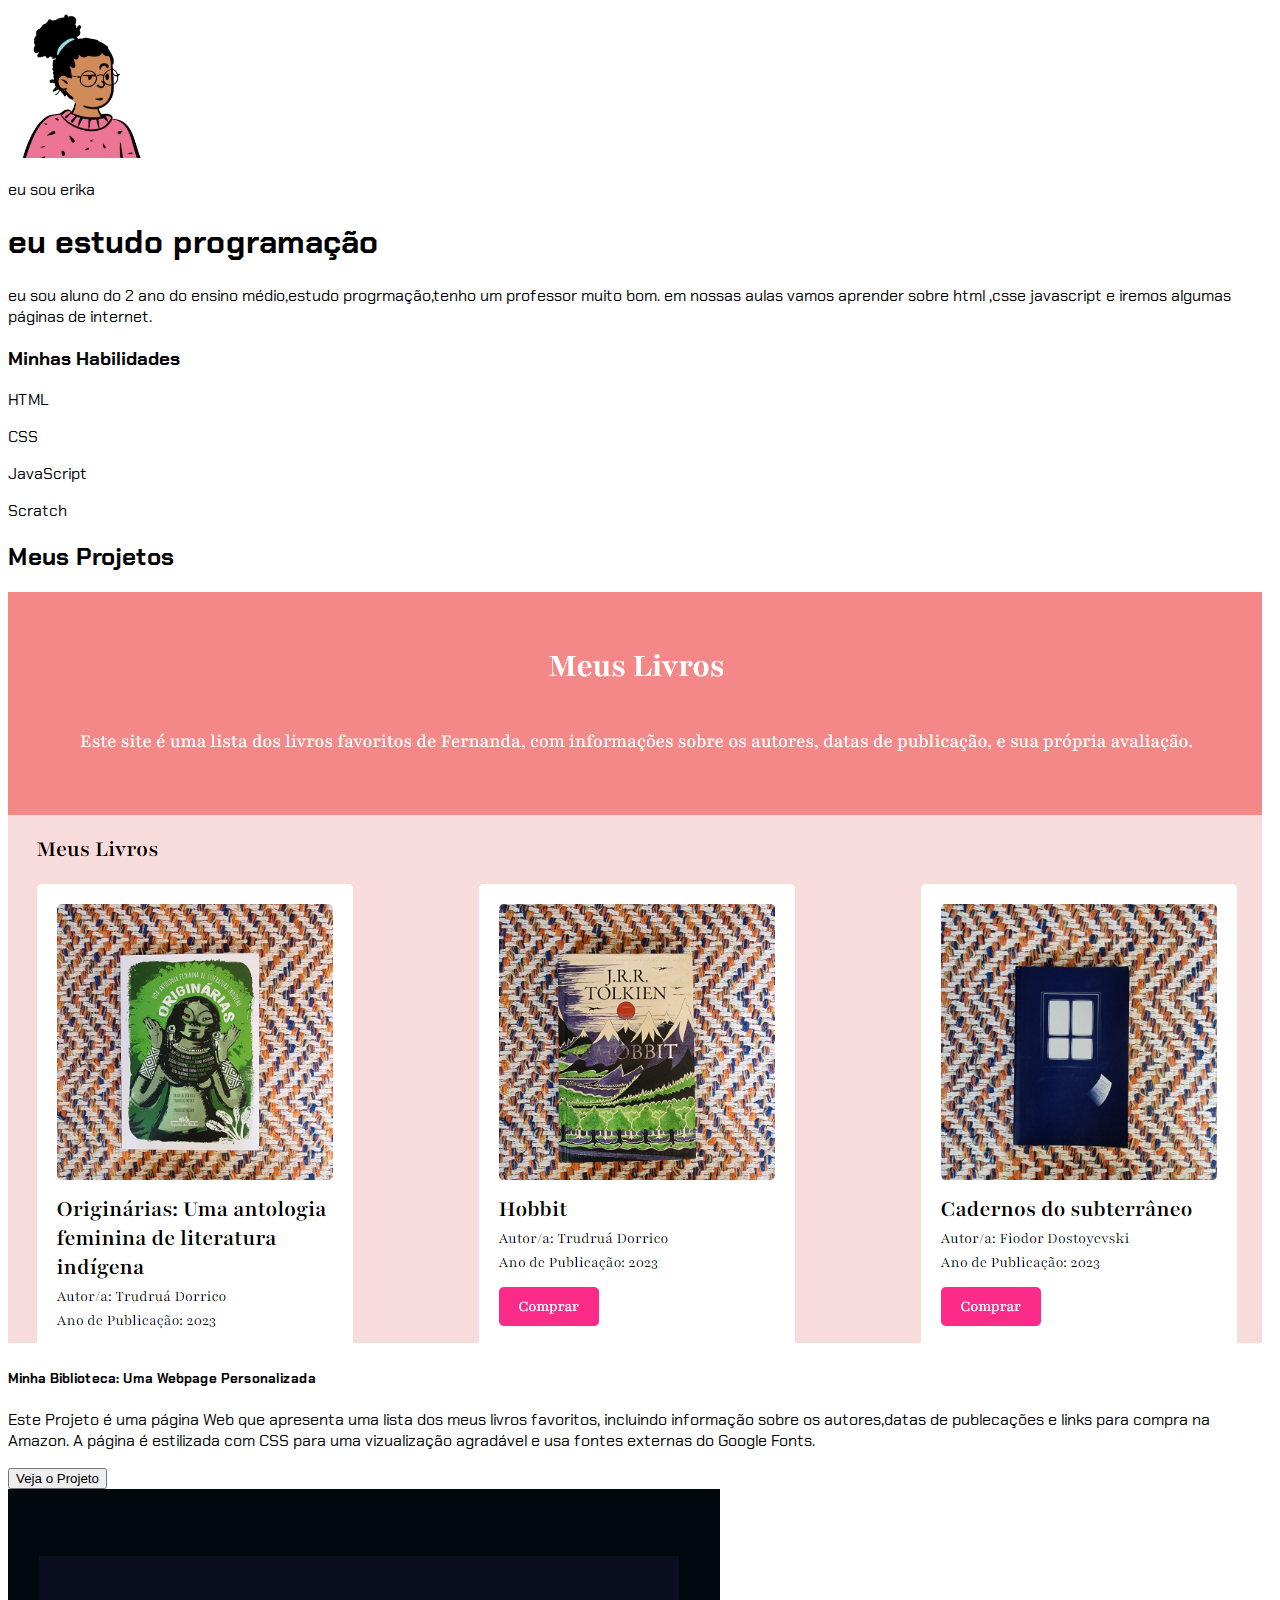
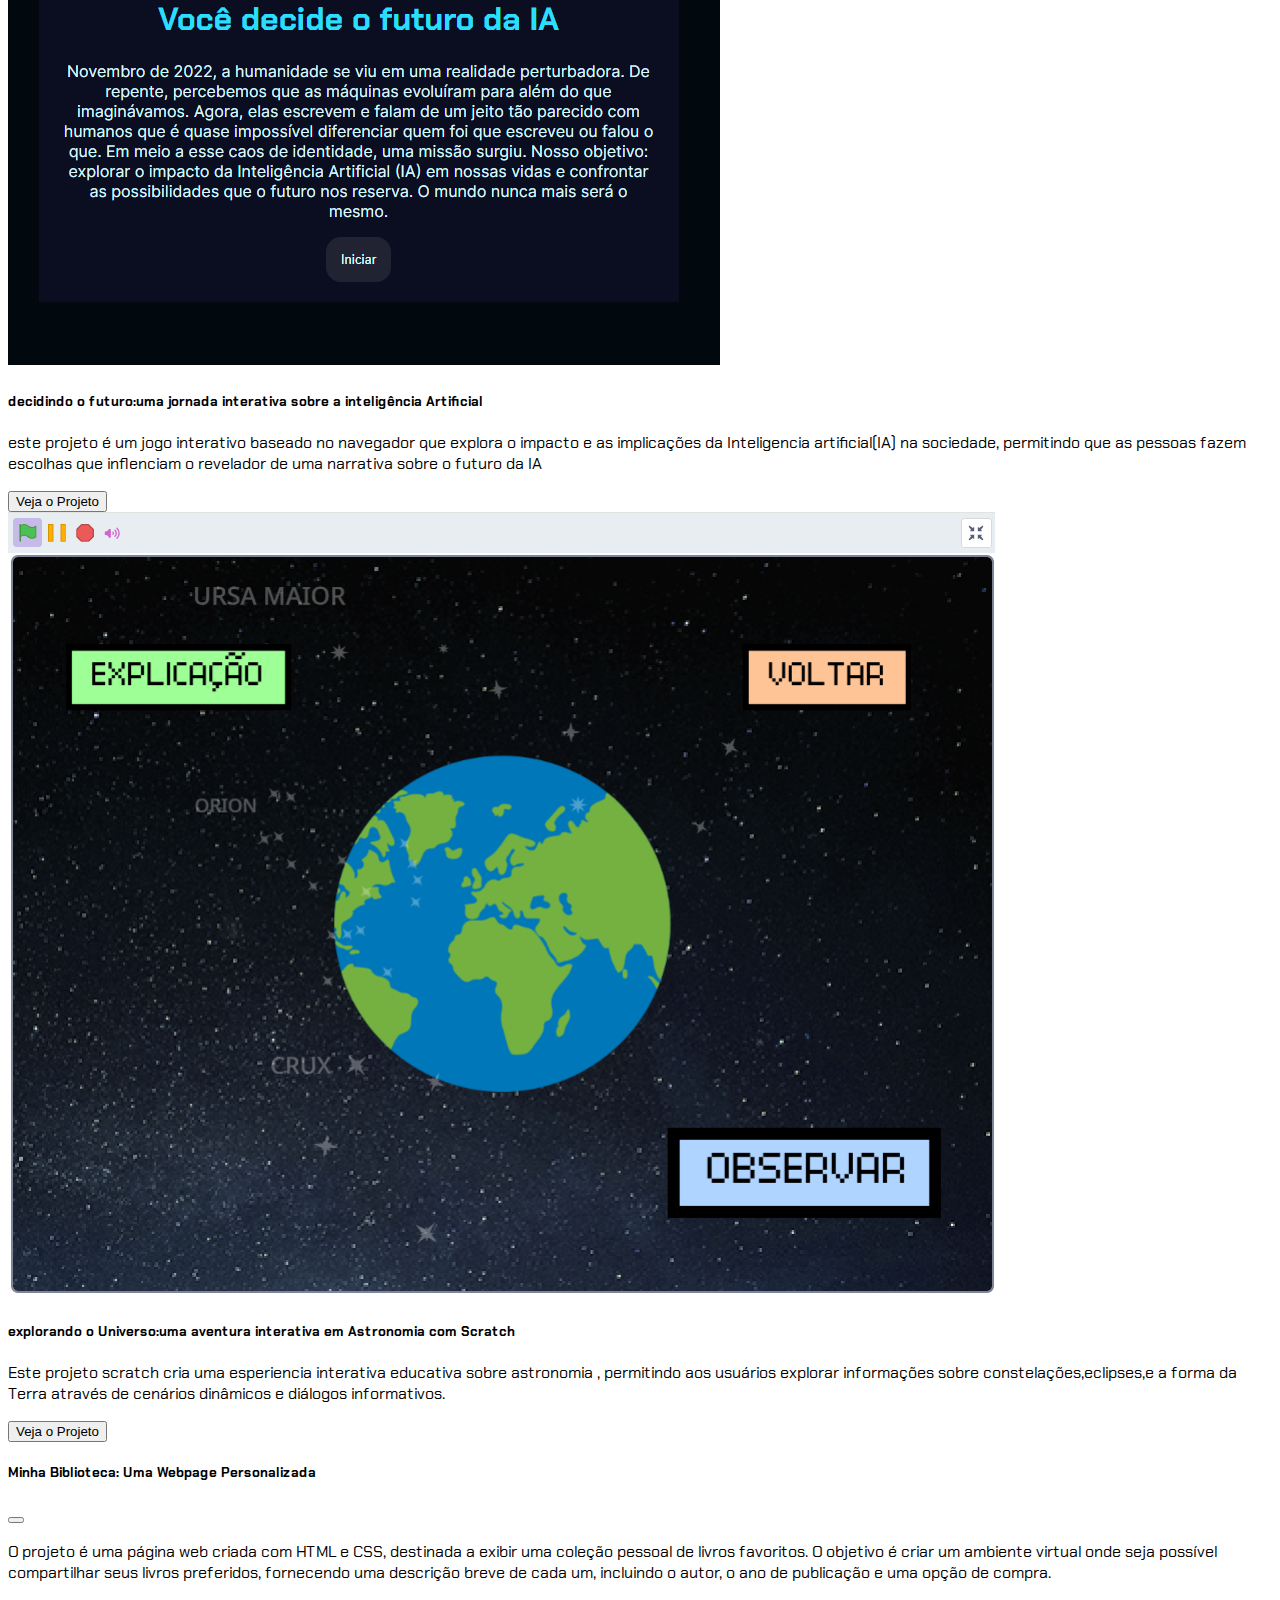
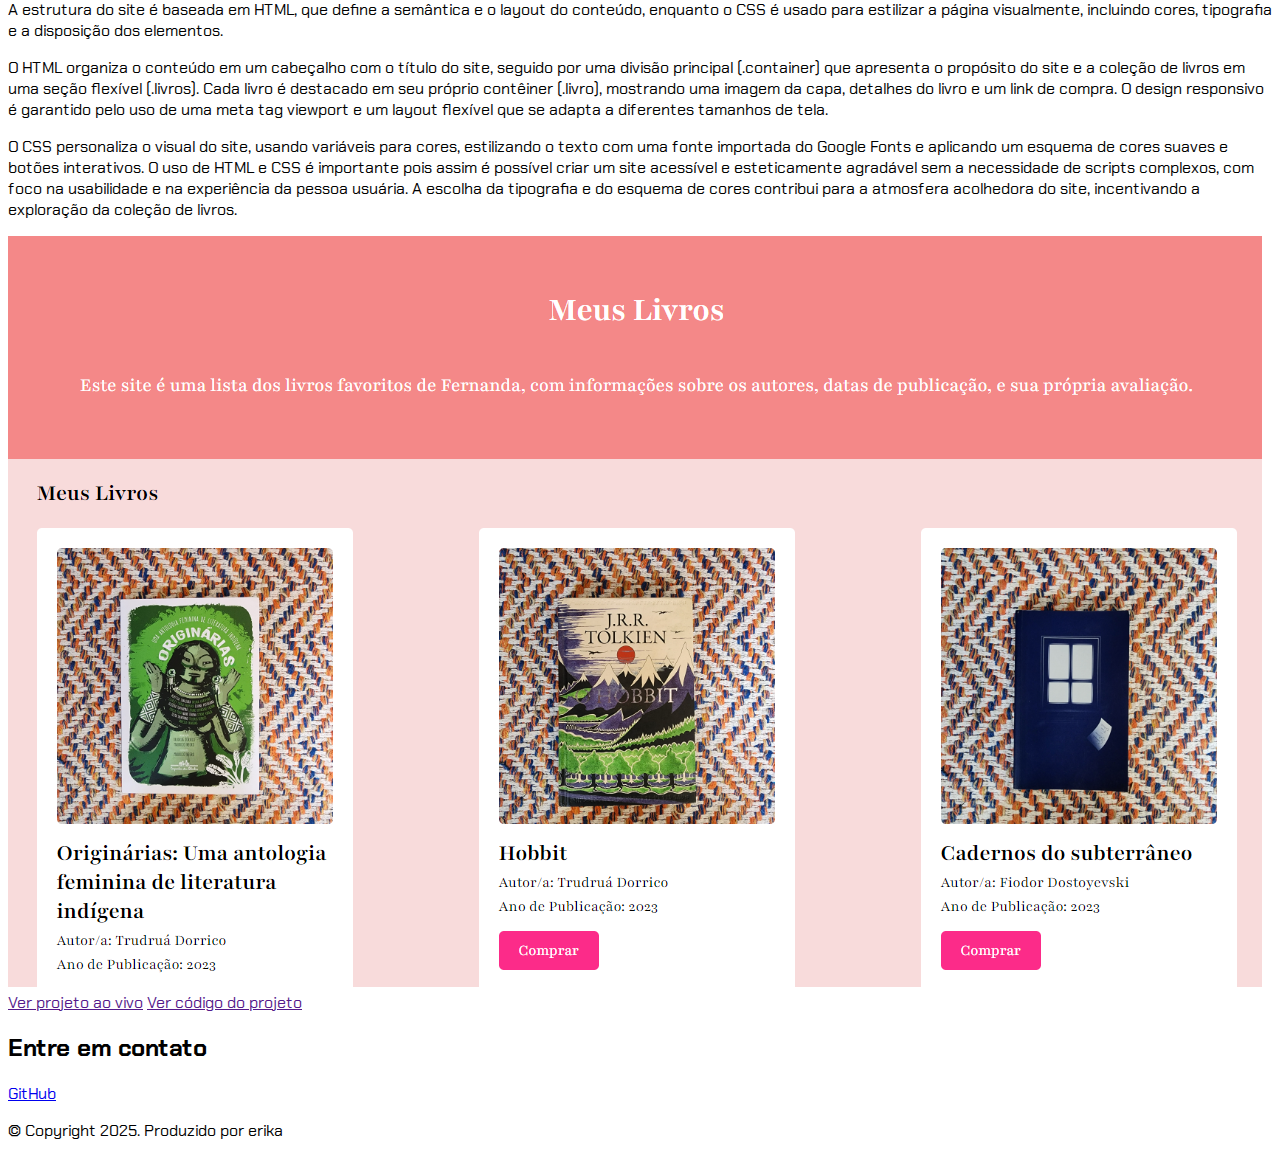
<file: index.html>
<!DOCTYPE html>
<html lang="pt-br">
<head>
    <meta charset="UTF-8">
    <meta name="viewport" content="width=device-width, initial-scale=1.0">
    <link href="https://cdn.jsdelivr.net/npm/bootstrap@5.3.5/dist/css/bootstrap.min.css" rel="stylesheet" integrity="sha384-SgOJa3DmI69IUzQ2PVdRZhwQ+dy64/BUtbMJw1MZ8t5HZApcHrRKUc4W0kG879m7" crossorigin="anonymous">
    <link rel="stylesheet" href="./style.css">

    <title>PORTIFÓLIO</title>
 </head>
 <body>
 
     <header class="container text-center">
 
         <img src="./imagens/avatar-perfil.png"
          alt="avatar"
          class="rounded-circle"
          width="150"
          height="150"
          srcset=""/>
          <p>eu sou erika</p> <h1>eu estudo programação</h1> <p>eu sou aluno do 2 ano do ensino médio,estudo progrmação,tenho um professor muito bom. em nossas aulas vamos aprender sobre html ,csse javascript e iremos algumas páginas de internet.  </p>
 
         <h3>Minhas Habilidades</h3>
     <div>
         <p class="badge bg-secondary">HTML</p>
         <p class="badge bg-secondary">CSS</p>
         <p class="badge bg-secondary">JavaScript</p>
         <p class="badge bg-secondary">Scratch</p>
     </div>
 
     </header>
 
     <main class="container mt-5">
         <h2>Meus Projetos</h2>
         <div class="row">
            <!-- projeto 1  -->
             <div class="col-md-4">
                 <div class="card">
                     <img src="./imagens/projeto-1.png" class="card-img-top" alt="projeto 1">
                     <div class="card-body">
                       <h5 class="card-title">Minha Biblioteca: Uma Webpage Personalizada</h5>
                       <p class="card-text">
                         Este Projeto é uma página Web que apresenta uma lista dos meus livros favoritos,
                         incluindo informação sobre os autores,datas de publecações e links para compra na Amazon.
                         A página é estilizada com CSS para uma vizualização agradável e usa fontes externas do Google Fonts.
                       </p>
                       <button type="button" class="btn btn-link" data-bs-toggle="modal" data-bs-target="#modal1">Veja o Projeto</button>
                     </div>
                   </div>
             </div>

              <!-- projeto 2 -->
              <div class="col-md-4">
                <div class="card">
                    <img src="./imagens/projeto-2.png" class="card-img-top" alt="projeto 1">
                    <div class="card-body">
                      <h5 class="titulo do cartão">decidindo o futuro:uma jornada interativa sobre a inteligência Artificial </h5>
                      <p class="card-text">
                        este projeto é um jogo interativo baseado no navegador que explora o impacto e as implicações da Inteligencia artificial(IA) na sociedade,
                        permitindo que as pessoas fazem escolhas que inflenciam o revelador de uma narrativa sobre o futuro da IA
    </p>
    <button type="button" class="btn btn-link" data-bs-toggle="modal" data-bs-target="#modal2">Veja o Projeto</button>
                    </div>
                  </div>
            </div>

             <!-- projeto 3  -->
             <div class="col-md-4">
                <div class="card">
                    <img src="./imagens/projeto-3.png" class="card-img-top" alt="projeto 1">
                    <div class="card-body">
                      <h5 class="titulo do cartão">explorando o Universo:uma aventura interativa em Astronomia com Scratch</h5>
                      <p class="card-text">
                        Este projeto scratch cria uma esperiencia interativa educativa sobre astronomia , permitindo aos usuários explorar 
                        informações sobre constelações,eclipses,e a forma da Terra através de cenários dinâmicos e diálogos informativos.
                      </p>
                      <button type="button" class="btn btn-link" data-bs-toggle="modal" data-bs-target="#modal3">Veja o Projeto</button>
                    </div>
                  </div>
            </div>

         </div>
     </main>
 
 
<!-- modal 1 -->
<div class="modal" id="modal1" tabindex="-1">
  <div class="modal-dialog">
    <div class="modal-content">
      <div class="modal-header">
        <h5 class="modal-title">Minha Biblioteca: Uma Webpage Personalizada</h5>
        <button
          type="button"
          class="btn-close"
          data-bs-dismiss="modal"
          aria-label="Close"
        ></button>
      </div>
      <div class="modal-body">
        <p>
          O projeto é uma página web criada com HTML e CSS, destinada a exibir uma
          coleção pessoal de livros favoritos. O objetivo é criar um ambiente virtual
          onde seja possível compartilhar seus livros preferidos, fornecendo uma
          descrição breve de cada um, incluindo o autor, o ano de publicação e uma
          opção de compra.
        </p>
        <p>
          A estrutura do site é baseada em HTML, que define a semântica e o layout do
          conteúdo, enquanto o CSS é usado para estilizar a página visualmente,
          incluindo cores, tipografia e a disposição dos elementos.
        </p>
        <p>
          O HTML organiza o conteúdo em um cabeçalho com o título do site, seguido por
          uma divisão principal (.container) que apresenta o propósito do site e a
          coleção de livros em uma seção flexível (.livros). Cada livro é destacado em
          seu próprio contêiner (.livro), mostrando uma imagem da capa, detalhes do
          livro e um link de compra. O design responsivo é garantido pelo uso de uma
          meta tag viewport e um layout flexível que se adapta a diferentes tamanhos
          de tela.
        </p>
        <p>
          O CSS personaliza o visual do site, usando variáveis para cores, estilizando
          o texto com uma fonte importada do Google Fonts e aplicando um esquema de
          cores suaves e botões interativos. O uso de HTML e CSS é importante pois
          assim é possível criar um site acessível e esteticamente agradável sem a
          necessidade de scripts complexos, com foco na usabilidade e na experiência
          da pessoa usuária. A escolha da tipografia e do esquema de cores contribui
          para a atmosfera acolhedora do site, incentivando a exploração da coleção de
          livros.
        </p>
        <img src="./imagens/projeto-1.png" class="img-fluid w-100" alt="Imagem Biblioteca virtual">

        
      </div>
      <div class="modal-footer">
        <a href="">Ver projeto ao vivo</a>
        <a href="">Ver código do projeto</a>
      </div>
    </div>
  </div>
</div>

<!-- modal 2 -->


<!-- modal 3 -->






  <footer class="container py-5 text-center">
    <h2> Entre em contato </h2>
  
    <div>
    <a href="https://github.com/britto2009">GitHub</a>
    </div>

    <p class="my-5 text-center">&copy; Copyright 2025. Produzido por erika</p>
  </footer>
  
  

 
  



<script src="https://cdn.jsdelivr.net/npm/bootstrap@5.3.5/dist/js/bootstrap.bundle.min.js" integrity="sha384-k6d4wzSIapyDyv1kpU366/PK5hCdSbCRGRCMv+eplOQJWyd1fbcAu9OCUj5zNLiq" crossorigin="anonymous"></script>
</body>
</html>
</file>
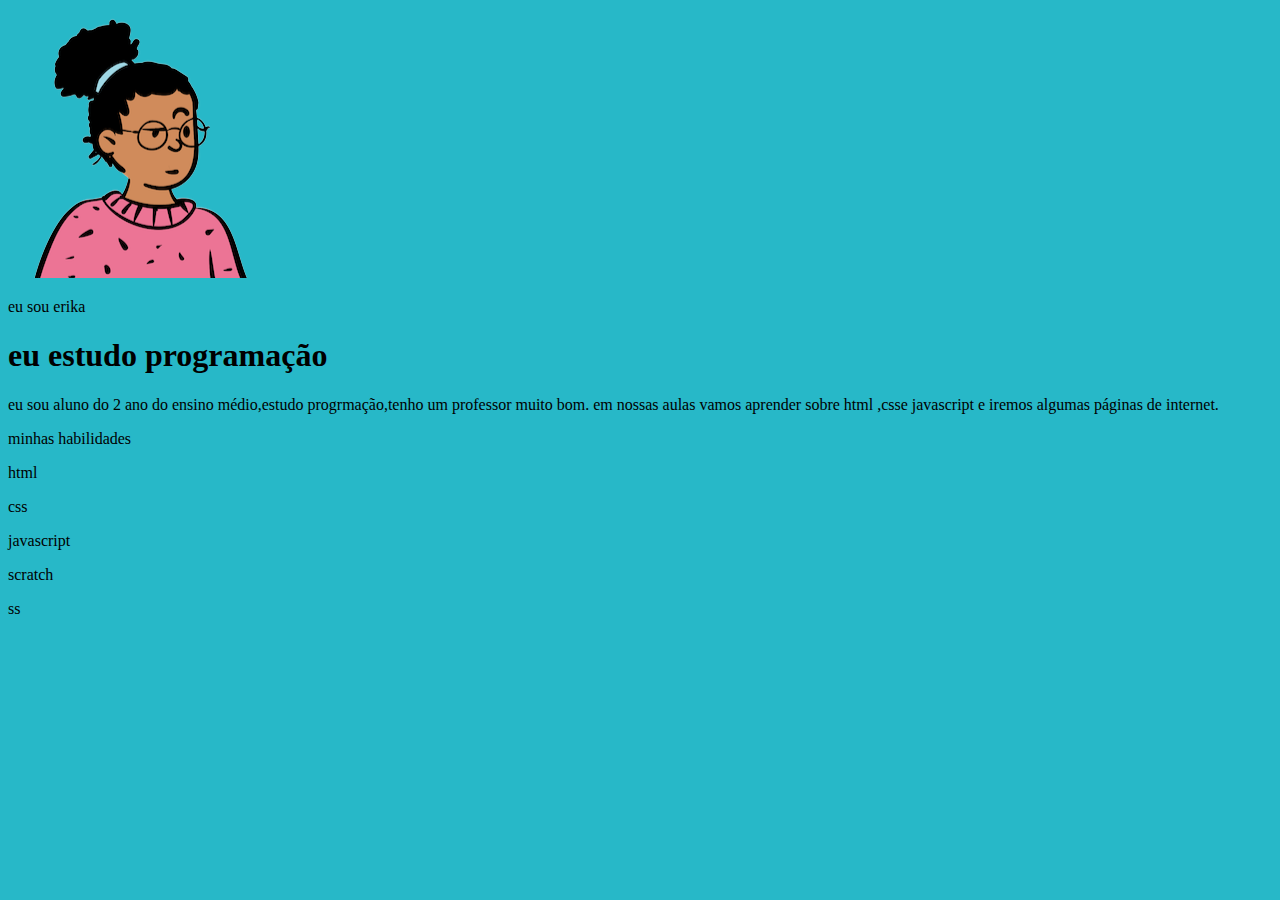
<file: erika/index.html>
<!DOCTYPE html>
<html lang="pt-br">
<head>
    <meta charset="UTF-8">
    <meta name="viewport" content="width=device-width, initial-scale=1.0">
    <link href="https://cdn.jsdelivr.net/npm/bootstrap@5.3.5/dist/css/bootstrap.min.css" rel="stylesheet" integrity="sha384-SgOJa3DmI69IUzQ2PVdRZhwQ+dy64/BUtbMJw1MZ8t5HZApcHrRKUc4W0kG879m7" crossorigin="anonymous">
    <link rel="stylesheet" href="./style.css">
    <title>Document



    </title>
</head>
<body>
<img src="./imagens/avatar-perfil.png" alt="avatar-perfil"srcset=""/>
<p>eu sou erika</p>
<h1>eu estudo programação</h1>
<p>eu sou aluno do 2 ano do ensino médio,estudo progrmação,tenho um professor muito bom.
    em nossas aulas vamos aprender sobre html ,csse javascript
    e iremos algumas páginas de internet.  </p>

    <p>minhas habilidades</p>
<div>

    <p>html</p>
    <p>css</p>
    <p>javascript</p>
    <p>scratch</p>

</div>





<script src="https://cdn.jsdelivr.net/npm/bootstrap@5.3.5/dist/js/bootstrap.bundle.min.js" integrity="sha384-k6d4wzSIapyDyv1kpU366/PK5hCdSbCRGRCMv+eplOQJWyd1fbcAu9OCUj5zNLiq" crossorigin="anonymous"></script>ss
</body>
</html>
</file>
<file: style.css>
@import url('https://fonts.googleapis.com/css2?family=Chakra+Petch:ital,wght@0,300;0,400;0,500;0,600;0,700;1,300;1,400;1,500;1,600;1,700&display=swap');

:root {
    --cor-principal: #6E859F;
    --cor-secundaria: #284260;
    --cor-destaque: #C92BFC;
}

body {
    font-family: 'Chakra Petch', sans-serif;
}
</file>
<file: erika/style.css>
body{
    background-color: rgb(39, 184, 200);
}
</file>
